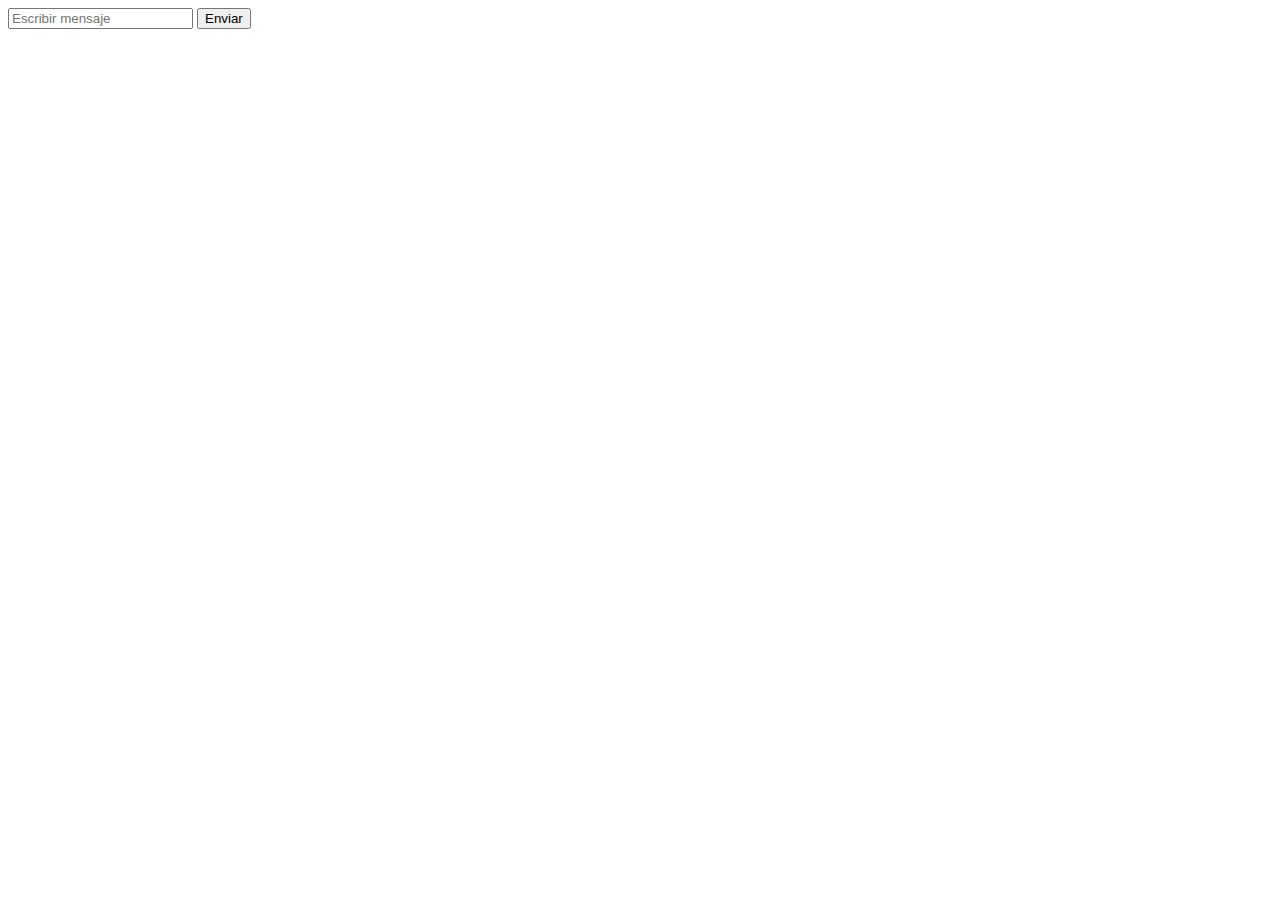
<file: 58 - Eventos en Tiempo Rel/index.html>
<!DOCTYPE html>
<html lang="en">
<head>
    <meta charset="UTF-8">
    <meta name="viewport" content="width=device-width, initial-scale=1.0">
    <title>Eventos en Tiempo Real</title>
</head>
<body>
    
    <form id="contenedorMensaje">
        <input type="text" id="mensajeIngresado" placeholder="Escribir mensaje">
        <button type="submit" id="botonEnviar">Enviar</button>
    </form>

    <div id="mensajeChat"></div>

</body>
<script src="scripts.js"></script>
</html>
</file>
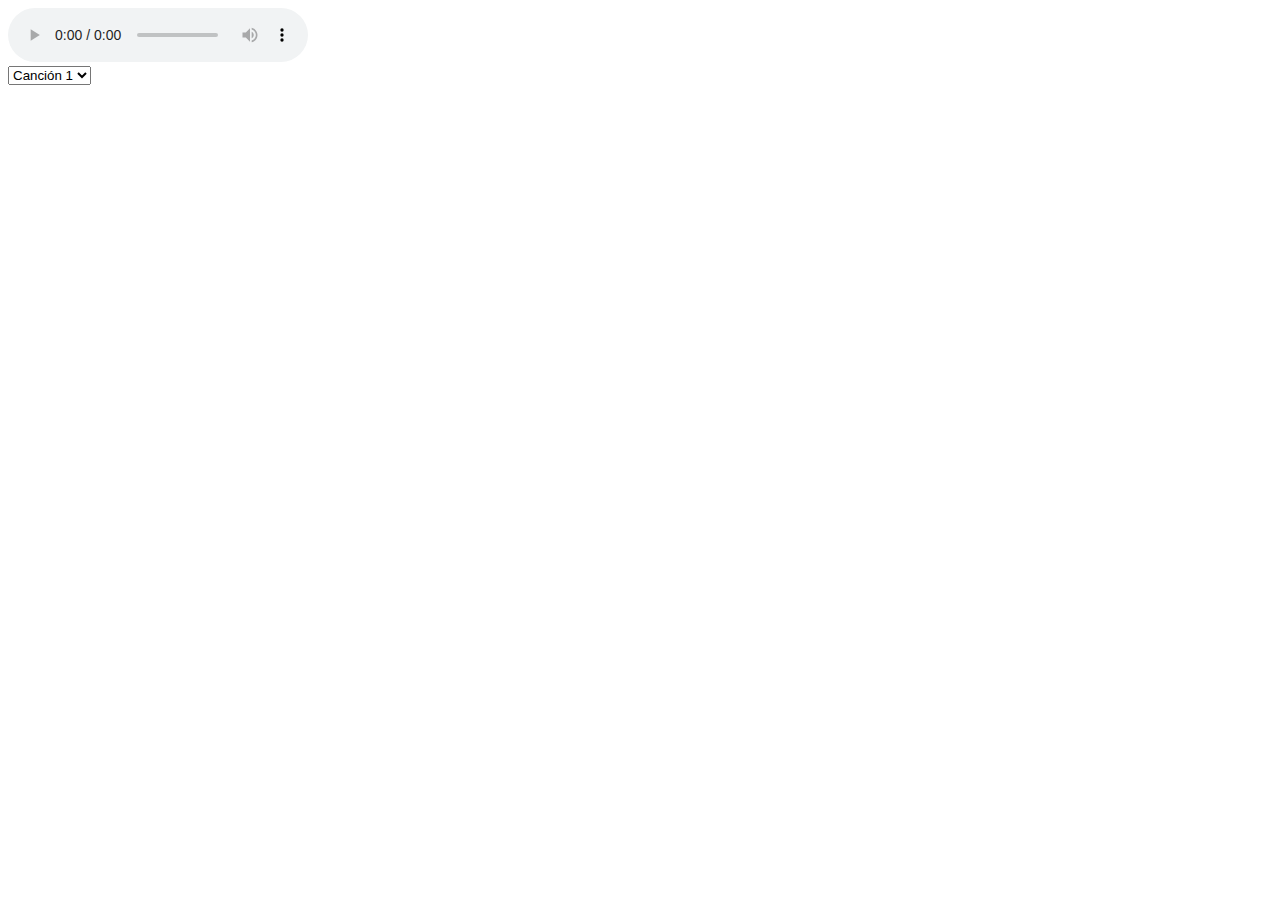
<file: 59 - Eventos Personalizados/index.html>
<!DOCTYPE html>
<html lang="en">
<head>
    <meta charset="UTF-8">
    <meta name="viewport" content="width=device-width, initial-scale=1.0">
    <title>Eventos Personalizados</title>
</head>
<body>
    <audio controls src="" id="audio"></audio>
    <br>
    <select id="listaCanciones">
        <option value="cancion1.mp3">Canción 1</option>
        <option value="cancion2.mp3">Canción 2</option>
        <option value="cancion3.mp3">Canción 3</option>
    </select>
</body>
<script src="scripts.js"></script>
</html>
</file>
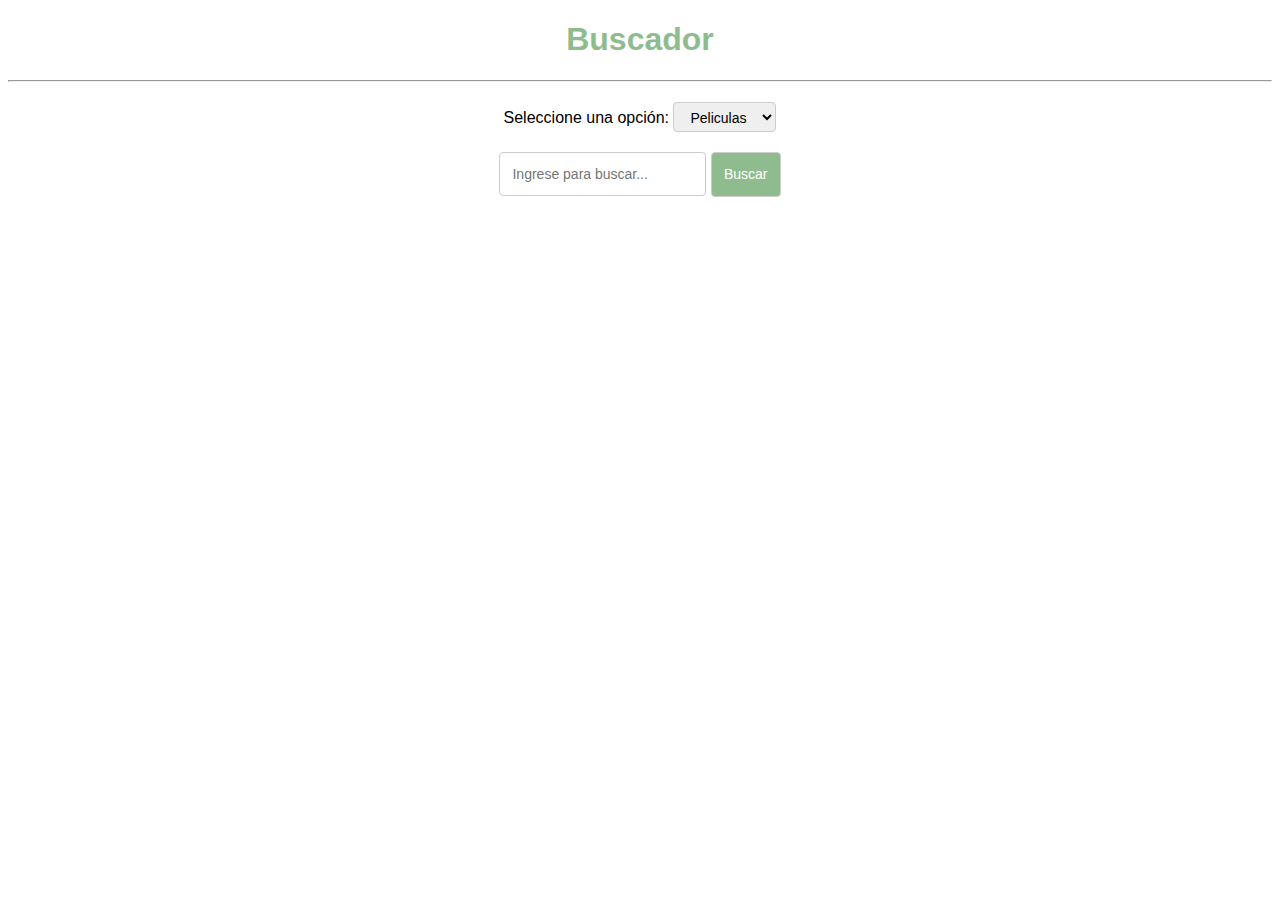
<file: 60 - Series Peliculas/index.html>
<!DOCTYPE html>
    <head>
        <title>Buscador</title>
        <link rel="stylesheet" type="text/css" href="misEstilos.css">
    </head>
    <body>
        <h1>Buscador</h1>
        <hr>
        <div class="bloque">
            Seleccione una opción:
            <select id="miSelector">            
                <option value="peliculas.json">Peliculas</option>                
                <option value="series.json">Series</option>
            </select>
        </div>
        <div class="bloque">
            <input id="miInput" placeholder="Ingrese para buscar...">
            <button id="miBoton">Buscar</button>
        </div>
        <div class="bloque">
            <ul id="miListado">
            </ul>
        </div>        
        <script src="misScripts.js"></script>
    </body>
</html>
</file>
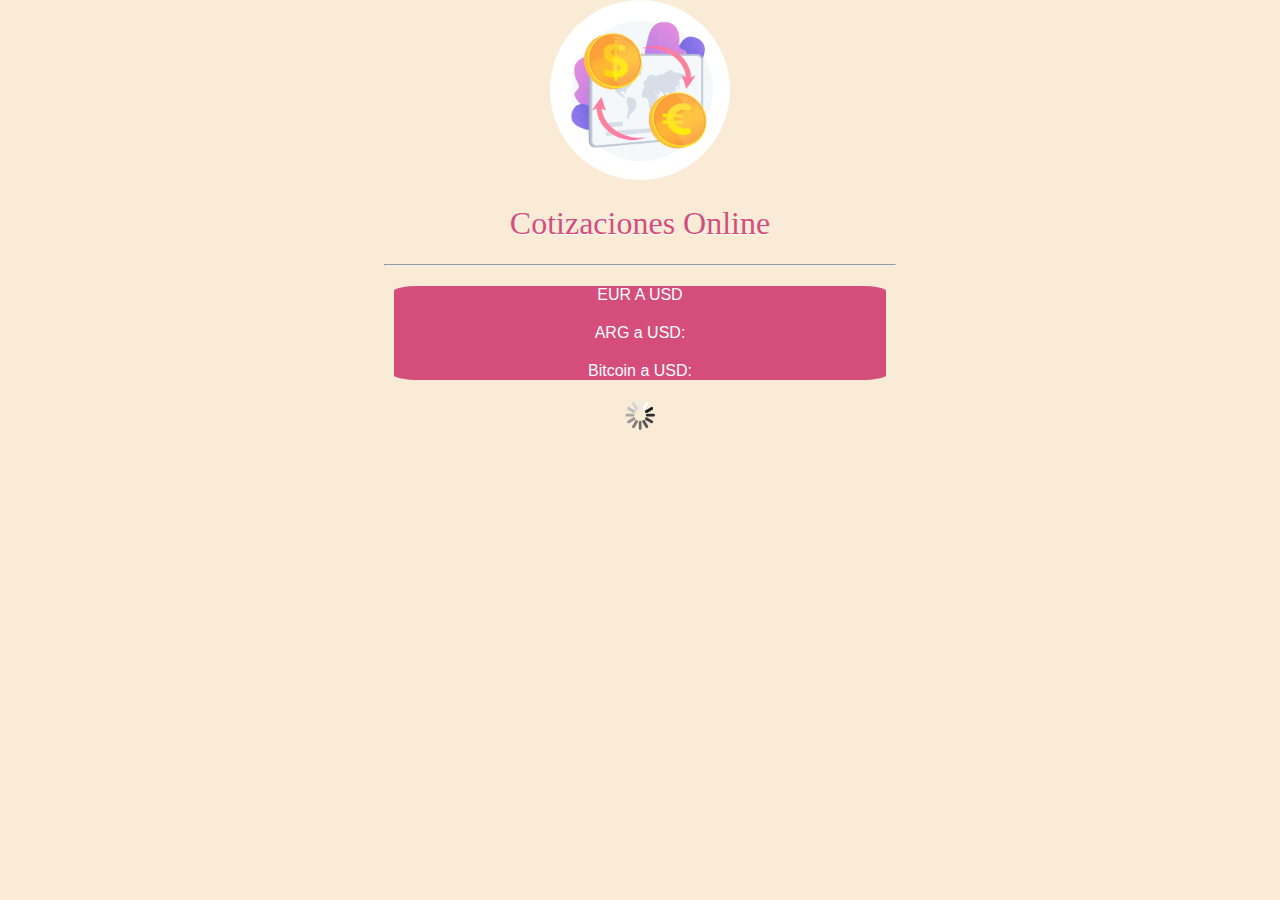
<file: 65 - Cotizaciones/index.html>
<!DOCTYPE html>
    <head>
        <title>Cotizaciones</title>
        <link rel="stylesheet" type="text/css" href="styles.css">
        <script src="scripts.js"></script>
    </head>
    <body onload="cargarContenido()">
        <div class="logo">            
            <img id="imgLogo" />            
            <h1 id="titulo"></h1>
        </div>
        <hr>
        <div class="cuadro">
            <div id="UsdEur"></div>           
            <div id="UsdArs"></div>        
            <div id="BitcoinUsd"></div>
        </div>     
        <div class="espera">            
            <img id="imgEspera"/>  
        </div>
    </body>
</html>
</file>
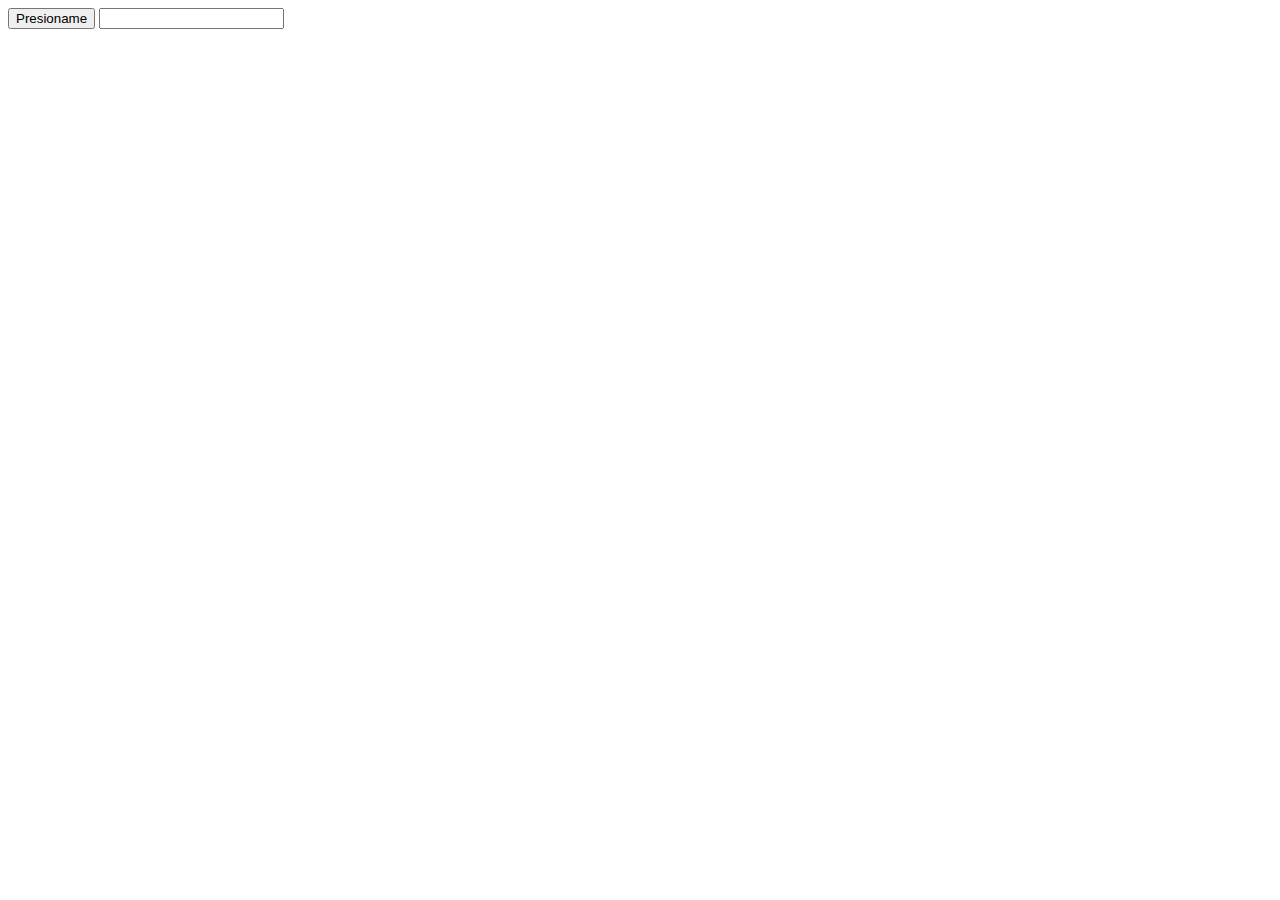
<file: 66 - JQuerry/index.html>
<!DOCTYPE html>
<html lang="es">
<head>
    <meta charset="UTF-8">
    <meta name="viewport" content="width=device-width, initial-scale=1.0">
    <title>Ejemplo de Jquery</title>
    <script src="https://code.jquery.com/jquery-3.7.1.min.js"></script>
</head>
<body>
    <button>Presioname</button>
    <input type="text" id="miInput">
    <script src="scripts.js"></script>
</body>
</html>
</file>
<file: 60 - Series Peliculas/misEstilos.css>
body {
    text-align: center;
    font-family: 'Segoe UI', Tahoma, Geneva, Verdana, sans-serif;
}

h1 {
    color: darkseagreen;

}

input {
    height: 30px;
    padding: 6px 12px;
    font-size: 14px;
    border: 1px solid #ccc;
    border-radius: 4px;
}

select {
    height: 30px;
    padding: 6px 12px;
    font-size: 14px;
    border: 1px solid #ccc;
    border-radius: 4px;
}

button {
    height: 45px;
    padding: 6px 12px;
    font-size: 14px;
    border: 1px solid #ccc;
    border-radius: 4px;
    background-color: darkseagreen;
    color: white;
    cursor: pointer;
}

ul {
    list-style: none;
}

li {
    cursor: pointer;
    margin: 10px;
    font-weight: bold;
}

li p {
    font-style: italic;
    color: grey;    
    font-weight: lighter;
}

.bloque {
    margin: 20px;
}
</file>
<file: 65 - Cotizaciones/styles.css>
body {
    text-align: center;
    font-family: 'Lucida Sans', 'Lucida Sans Regular', 'Lucida Grande', 'Lucida Sans Unicode', Geneva, Verdana, sans-serif;
    width: 40%;
    margin: 0 auto;
    background-color: antiquewhite;
}

h1 { 
    color: #d54d7b; 
    font-family: "Great Vibes", cursive;
    font-weight: normal; 
    text-shadow: 0 1px 1px #fff; 
}

.logo img {
    height: 180px;
    width: 180px;
    border-radius: 50%;
}

.espera img {
    height: 30px;
    width: 30px;
    border-radius: 50%;
    visibility: hidden;
}

.cuadro {
    background-color: #d54d7b;
    border-radius: 5%;
    margin: 10px;
    color: white;
}

.cuadro div {
    margin: 20px;
}
</file>
